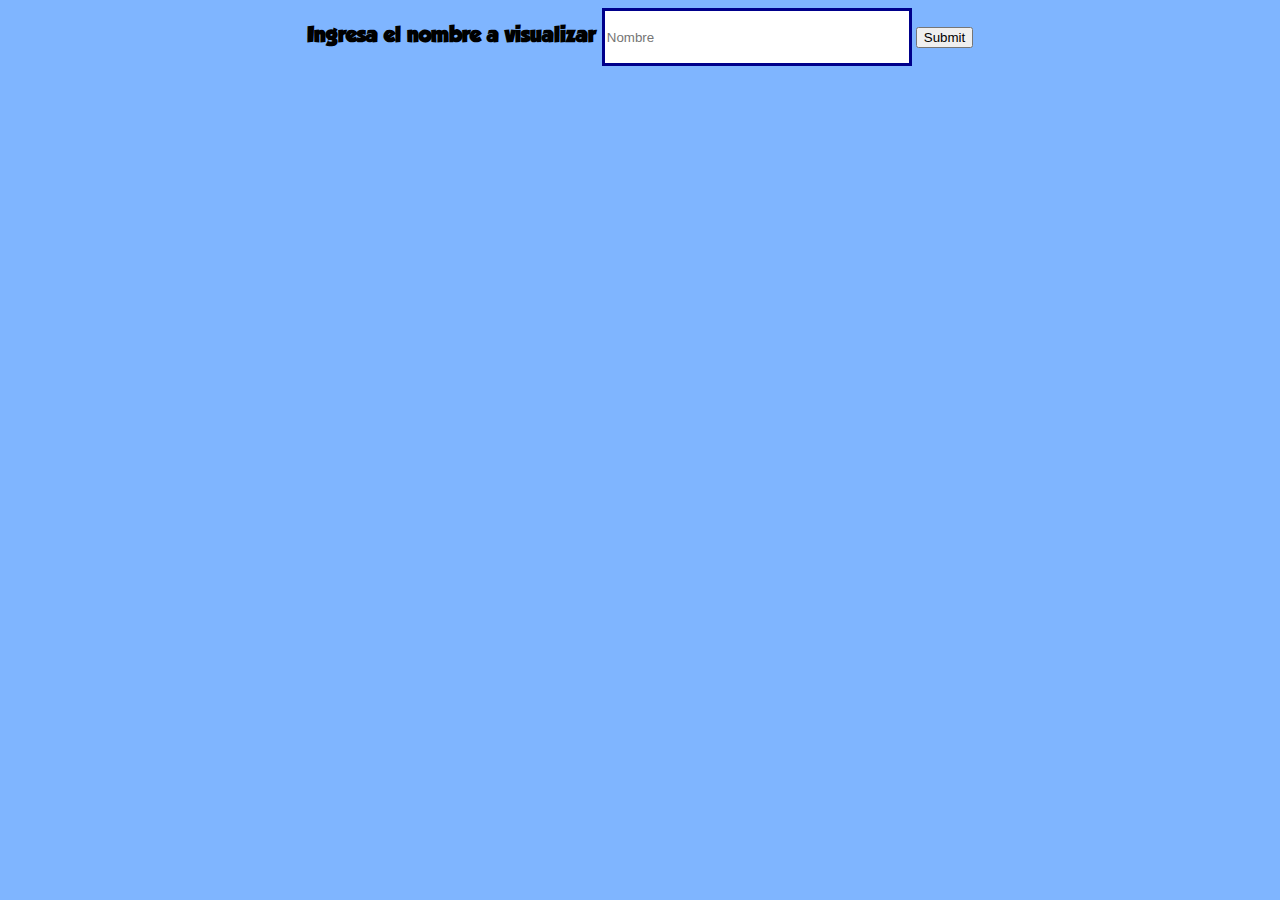
<file: index.html>
<!DOCTYPE html>
<html lang="en">
<head>
    <meta charset="UTF-8">
    <meta http-equiv="X-UA-Compatible" content="IE=edge">
    <meta name="viewport" content="width=device-width, initial-scale=1.0">
    <title>Fuentes</title>
    <link rel="stylesheet" href="styles.css">
    
    
</head>
<body>




<div align="center "><span id="pepe"> Ingresa el nombre a visualizar   </span>
<input id="userInput" type="text" placeholder="Nombre">
<button onclick="returnText()">Submit</button>
<script src="order.js"></script></div>



<div id="input" class="t1"> </div>
<div id="input2" class="t2"> </div>
<div id="input3" class="t3"> </div>
<div id="input4" class="t4"> </div>
<div id="input5" class="t5"> </div>
<div id="input6" class="t6"> </div>
<div id="input7" class="t7"> </div>
<div id="input8" class="t8"> </div>
<div id="input9" class="t9"> </div>
<div id="input10" class="t10"> </div>
<div id="input11" class="t11"> </div>
<div id="input12" class="t12"> </div>
<div id="input13" class="t13"> </div>
<div id="input14" class="t14"> </div>
<div id="input15" class="t15"> </div>
<div id="input16" class="t16"> </div>
<div id="input17" class="t17"> </div>
<div id="input18" class="t18"> </div>
<div id="input19" class="t19"> </div>
<div id="input20" class="t20"> </div>
<div id="input21" class="t21"> </div>
<div id="input22" class="t22"> </div>
<div id="input23" class="t23"> </div>
<div id="input24" class="t24"> </div>
<div id="input25" class="t25"> </div>
<div id="input26" class="t26"> </div>
<div id="input27" class="t27"> </div>
<div id="input28" class="t28"> </div>
<div id="input29" class="t29"> </div>
<div id="input30" class="t30"> </div>
<div id="input31" class="t31"> </div>
<div id="input32" class="t32"> </div>
<div id="input33" class="t33"> </div>
<div id="input34" class="t34"> </div>
<div id="input35" class="t35"> </div>
<div id="input36" class="t36"> </div>
<div id="input37" class="t37"> </div>
<div id="input38" class="t38"> </div>
<div id="input39" class="t39"> </div>
<div id="input40" class="t40"> </div>













</body>
</html>
</file>
<file: styles.css>
@font-face {

    src: url(./fonts/muthiara.otf);
    font-family:Muthiara;

}

@font-face{
    src: url(./fonts/GROBOLD.ttf);
    font-family:Grobold;
    
}

@font-face{
    src: url(./fonts/Holas.otf);
    font-family: hello sunshine ;
    
}

@font-face{
    src: url(./fonts/Candy\ Beans.otf);
    font-family:Candy Beans;
    
}

@font-face{
    src: url(./fonts/Bubblegum.ttf);
    font-family:Bubblegum    ;
    
}

@font-face{
    src: url(./fonts/Academic\ M54.ttf);
    font-family:Academic M54    ;
    
}

@font-face{
    src: url(./fonts/Gameplay.ttf);
    font-family:Gameplay    ;
    
}

@font-face{
    src: url(./fonts/I\ Love\ Glitter\ -\ OTF.otf);
    font-family:iloveglitter    ;
    
}

@font-face{
    src: url(./fonts/shaly.ttf);
    font-family:Shaly    ;
    
}

@font-face{
    src: url(./fonts/adorable-mommia.otf);
    font-family:Adorable Mommia;

}

@font-face{
    src: url(./fonts/shottery.otf);
    font-family:Shottery;
    
}

@font-face{
    src: url(./fonts/BAUHS93.ttf);
    font-family:Bauhaus;
    
}

@font-face{
    src: url(./fonts/Cherish\ Moment.otf);
    font-family:Cherish Moment   ;
    
}

@font-face{
    src: url(./fonts/the-golden-roasted.ttf);
    font-family:The Golden Roasted    ;

}

@font-face{
    src: url(./fonts/the-roughly.ttf);
    font-family:The Roughly   ;
    
}

@font-face{
    src: url(./fonts/TASTY\ DONUTS.otf);
    font-family:Tasty Donuts    ;
    
}

@font-face{
    src: url(./fonts/Starfish.ttf);
    font-family:Starfish    ;
    
}

@font-face{
    src: url(./fonts/Bloomer\ DEMO.otf);
    font-family:Bloomer demo    ;

}

@font-face{
    src: url(./fonts/cartoonist_kooky.ttf);
    font-family:Cartoonist    ;
    
}

@font-face{
    src: url(./fonts/Fingerling-Tall.ttf);
    font-family:Fingerling Tall    ;
    
}

@font-face{
    src: url(./fonts/FREESCPT.TTF);
    font-family:Freestyle Script    ;
    
}

@font-face{
    src: url(./fonts/Squirk.otf);
    font-family:Squirk    ;

}

@font-face{
    src: url(./fonts/Starborn.ttf);
    font-family:Starborn   ;
    
}

@font-face{
    src: url(./fonts/RAVIE.TTF);
    font-family:Ravie    ;
    
}

@font-face{
    src: url(./fonts/summer-daisy-personal-use.ttf);
    font-family:Summer Daisy Personal Use;
    
}

@font-face{
    src: url(./fonts/Watermelon\ Script\ Demo.ttf);
    font-family:Watermelon Script Demo;

}

@font-face{
    src: url(./fonts/Averus\ \(DEMO\).ttf);
    font-family:Averus;
    
}

@font-face{
    src: url(./fonts/Acids!.otf);
    font-family:Acids;
    
}

@font-face{
    src: url(./fonts/Misty_Black.ttf);
    font-family:Misty Black;

    
}

@font-face{
    src: url(./fonts/Comic\ Kings.otf);
    font-family:Comic Kings;

}

@font-face{
    src: url(./fonts/GROBOLD.ttf);
    font-family:Grobold;
    
}


@font-face{
    src: url(./fonts/Minecrafter.Reg.ttf);
    font-family:Minecrafter;

}
 

@font-face{
    src: url(./fonts/Cream\ Cake.otf);
    font-family:Cream Cake;

}


@font-face{
    src: url(./fonts/Harland\ Roselyn.ttf);
    font-family:Harland Roselyn;

}

@font-face{
    src: url(./fonts/Shink.otf);
    font-family:Shink;

}

@font-face{
    src: url(./fonts/Hunters.otf);
    font-family:Hunters;

}

@font-face{
    src: url(./fonts/Hello\ Valentina.ttf);
    font-family:Hello Valentina;

}


 
.t1 ,.t2 ,.t3 ,.t4 ,.t5 ,.t6 ,.t7 ,.t8 ,.t9 ,.t10 ,.t11 ,.t12 ,.t13 ,.t14 ,.t15 ,.t16 ,.t17 ,.t18 ,.t19 ,.t20 ,.t21 ,.t22 ,.t23 ,.t24 ,.t25 ,.t26 ,.t27 ,.t28 ,.t29 ,.t30 ,.t31 ,.t32 ,.t33 ,.t34 ,.t35, .t36 ,.t37,.t38,.t39,.t40,.t41 ,.t42   {
    font-size:120px;
    text-align: center;
    margin-top: 35px;
    margin-bottom: 35px;
}


    

 

body { background-color: #7FB5FF }


    #pepe{

    font-size:20px;
    font-weight: bold;
    font-family: grobold;
    text-align: center;
    }

input {

    width: 300px;
    height: 50px;
    border: 3px solid darkblue
}

.t1 {font-family: Adorable Mommia ;}

.t2 {font-family: Adorable Mommia;
     text-transform: uppercase}

.t3 {font-family: Muthiara;}

.t4 {font-family: Muthiara;
    text-transform: uppercase}

.t5{font-family: Summer Daisy Personal Use;}


.t6 {font-family: Freestyle Script}


.t7 {font-family:Watermelon Script Demo ;}


.t8 {font-family: Starfish;}


.t9 {font-family: hello sunshine ;}

.t10 {font-family:iloveglitter ;}


.t11 {font-family: Shottery ;}


.t12 {font-family:Shaly ;}

.t13 {font-family:Cherish Moment ;}

.t14 {font-family:Fingerling Tall ;}

.t15 {font-family:Bloomer demo ;}


.t16 {font-family:  Misty Black;}
.t17 {font-family: Acids ;}
.t18 {font-family: Averus;}
.t19 {font-family: Bauhaus;}
.t20 {font-family: Bubblegum;}
.t21 {font-family: Candy Beans;}
.t22 {font-family: Baby Monsta;}
.t23 {font-family: Ravie;}
.t24 {font-family: Starborn;}
.t25 {font-family: Squirk;}
.t26 {font-family: Comic Kings;}
.t27 {font-family: Grobold;}
.t28 {font-family: Cartoonist ;}
.t29 {font-family: Minecrafter;}
.t30 {font-family: Gameplay;}
.t31 {font-family: sugarpunch demo;}
.t32 {font-family: the-roughly;}
.t33 {font-family: the golden roasted;}
.t34 {font-family: tasty donuts;}
.t35 {font-family: Cream Cake;}
.t36 {font-family: Hunters;}
.t37 {font-family: Hello Valentina;}
.t38 {font-family: Shink;}
.t39 {font-family: Harland Roselyn;}
</file>
